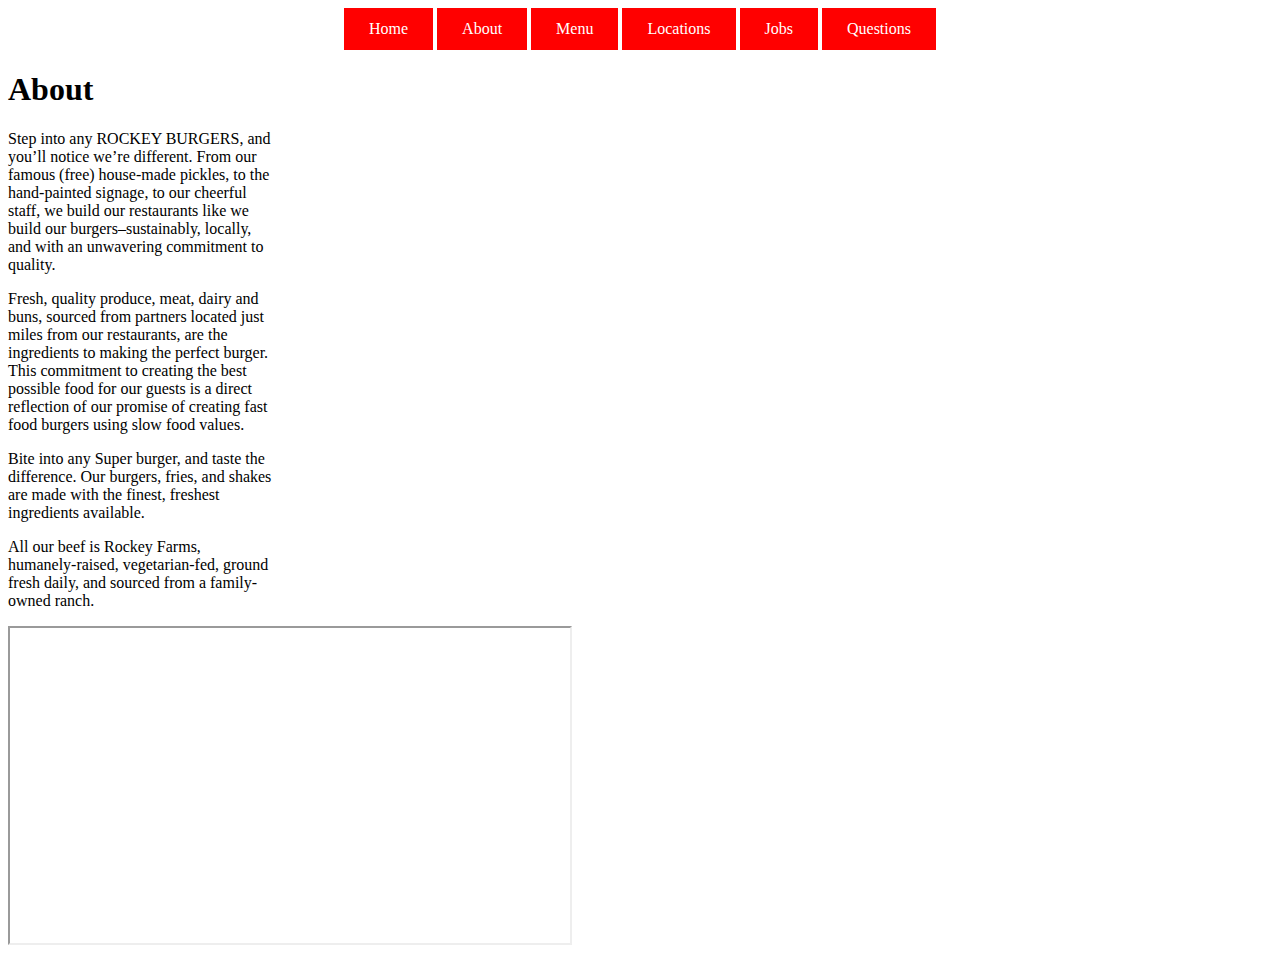
<file: About.html>
<!DOCTYPE html>
<html lang="en">
<head>
    <link rel="stylesheet" type="text/css" href="RockeyBurgerGlobal.css">
    <meta charset="UTF-8">
    <title>About Us</title>
    <style>
        #p  {
            margin-right: 1000px;
        }
    </style>
</head>
<body>  
    <div>
        <ul class="nav">
            <li><a href="Index.html">Home</a></li>
            <li><a href="About.html">About</a></li>
            <li><a href="Menu.html">Menu</a></li>
            <li><a href="Locations.html">Locations</a></li>
            <li><a href="Jobs.html">Jobs</a></li>
            <li><a href="Questions.html">Questions</a></li>
        </ul>
    </div>
    <h1>About</h1>
    <div id="p">
        <p>Step into any ROCKEY BURGERS, and you’ll notice we’re different. From our famous (free) house-made pickles, to the hand-painted signage, to our cheerful staff, we build our restaurants like we build our burgers–sustainably, locally, and with an unwavering commitment to quality.</p>
        <p>Fresh, quality produce, meat, dairy and buns, sourced from partners located just miles from our restaurants, are the ingredients to making the perfect burger. This commitment to creating the best possible food for our guests is a direct reflection of our promise of creating fast food burgers using slow food values.</p>
        <p>Bite into any Super burger, and taste the difference. Our burgers, fries, and shakes are made with the finest, freshest ingredients available.</p>
        <p>All our beef is Rockey Farms, humanely-raised, vegetarian-fed, ground fresh daily, and sourced from a family-owned ranch.</p>
    </div>
    <iframe width="560" height="315" src="https://www.youtube.com/embed/Oz3Mwhg2ENQ" allow="autoplay; encrypted-media" allowfullscreen></iframe>
</body>
</html>
</file>
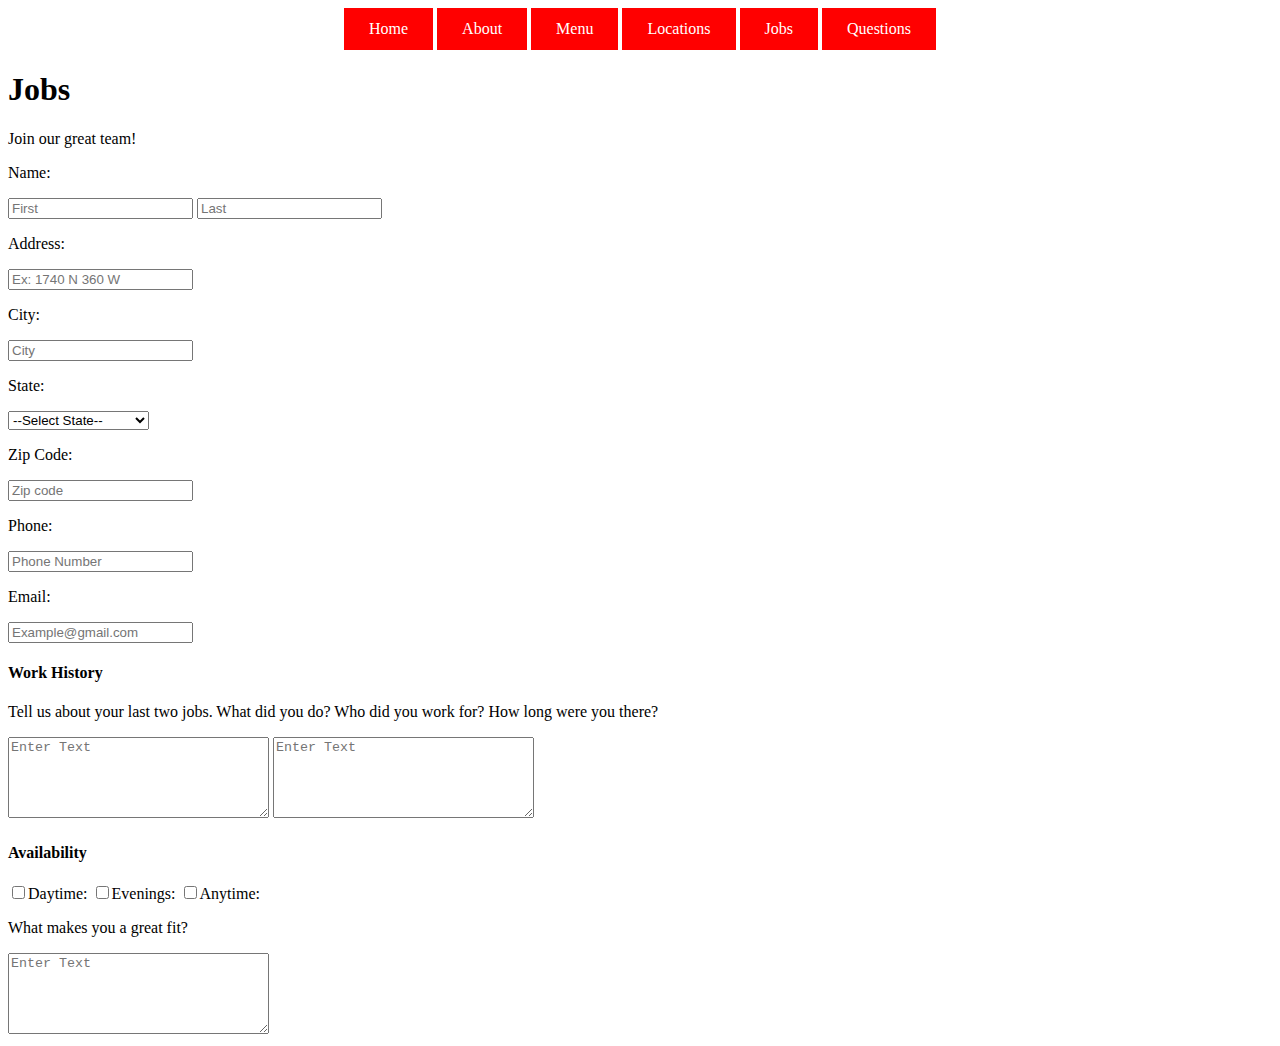
<file: Jobs.html>
<!DOCTYPE html>
<html lang="en">
<head>
    <link rel="stylesheet" type="text/css" href="RockeyBurgerGlobal.css">
    <meta charset="UTF-8">
    <title>Jobs</title>
</head>
<body>
    <div>
        <ul class="nav">
            <li><a href="Index.html">Home</a></li>
            <li><a href="About.html">About</a></li>
            <li><a href="Menu.html">Menu</a></li>
            <li><a href="Locations.html">Locations</a></li>
            <li><a href="Jobs.html">Jobs</a></li>
            <li><a href="Questions.html">Questions</a></li>
        </ul>
    </div>
    <h1>Jobs</h1>
    <div>
        <p>Join our great team!</p>
        <p>Name:</p>
        <input type="text" placeholder="First">
        <input type="text" placeholder="Last">
        <p>Address:</p>
        <input type="text" placeholder="Ex: 1740 N 360 W">
        <p>City:</p>
        <input type="text" placeholder="City">
        <p>State:</p>
        <select>
            <option value="Default">--Select State--</option>
            <option value="AL">Alabama</option>
            <option value="AK">Alaska</option>
            <option value="AZ">Arizona</option>
            <option value="AR">Arkansas</option>
            <option value="CA">California</option>
            <option value="CO">Colorado</option>
            <option value="CT">Connecticut</option>
            <option value="DE">Delaware</option>
            <option value="DC">District Of Columbia</option>
            <option value="FL">Florida</option>
            <option value="GA">Georgia</option>
            <option value="HI">Hawaii</option>
            <option value="ID">Idaho</option>
            <option value="IL">Illinois</option>
            <option value="IN">Indiana</option>
            <option value="IA">Iowa</option>
            <option value="KS">Kansas</option>
            <option value="KY">Kentucky</option>
            <option value="LA">Louisiana</option>
            <option value="ME">Maine</option>
            <option value="MD">Maryland</option>
            <option value="MA">Massachusetts</option>
            <option value="MI">Michigan</option>
            <option value="MN">Minnesota</option>
            <option value="MS">Mississippi</option>
            <option value="MO">Missouri</option>
            <option value="MT">Montana</option>
            <option value="NE">Nebraska</option>
            <option value="NV">Nevada</option>
            <option value="NH">New Hampshire</option>
            <option value="NJ">New Jersey</option>
            <option value="NM">New Mexico</option>
            <option value="NY">New York</option>
            <option value="NC">North Carolina</option>
            <option value="ND">North Dakota</option>
            <option value="OH">Ohio</option>
            <option value="OK">Oklahoma</option>
            <option value="OR">Oregon</option>
            <option value="PA">Pennsylvania</option>
            <option value="RI">Rhode Island</option>
            <option value="SC">South Carolina</option>
            <option value="SD">South Dakota</option>
            <option value="TN">Tennessee</option>
            <option value="TX">Texas</option>
            <option value="UT">Utah</option>
            <option value="VT">Vermont</option>
            <option value="VA">Virginia</option>
            <option value="WA">Washington</option>
            <option value="WV">West Virginia</option>
            <option value="WI">Wisconsin</option>
            <option value="WY">Wyoming</option>
        </select>
        <p>Zip Code:</p>
        <input type="text" placeholder="Zip code">
        <p>Phone:</p>
        <input type="text" placeholder="Phone Number">
        <p>Email:</p>
        <input type="Email" placeholder="Example@gmail.com">
        <h4>Work History</h4>
        <p>Tell us about your last two jobs. What did you do? Who did you work for? How long were you there?</p>
        <textarea cols="30" rows="5" placeholder="Enter Text"></textarea>
        <textarea cols="30" rows="5" placeholder="Enter Text"></textarea>
        <br>
        <h4>Availability</h4>
        <form action="'" method="post">
            <input type="checkbox">Daytime:
            <input type="checkbox">Evenings:
            <input type="checkbox">Anytime:
        </form>
        <p>What makes you a great fit?</p>
        <textarea cols="30" rows="5" placeholder="Enter Text"></textarea>
    </div>

</body>
</html>
</file>
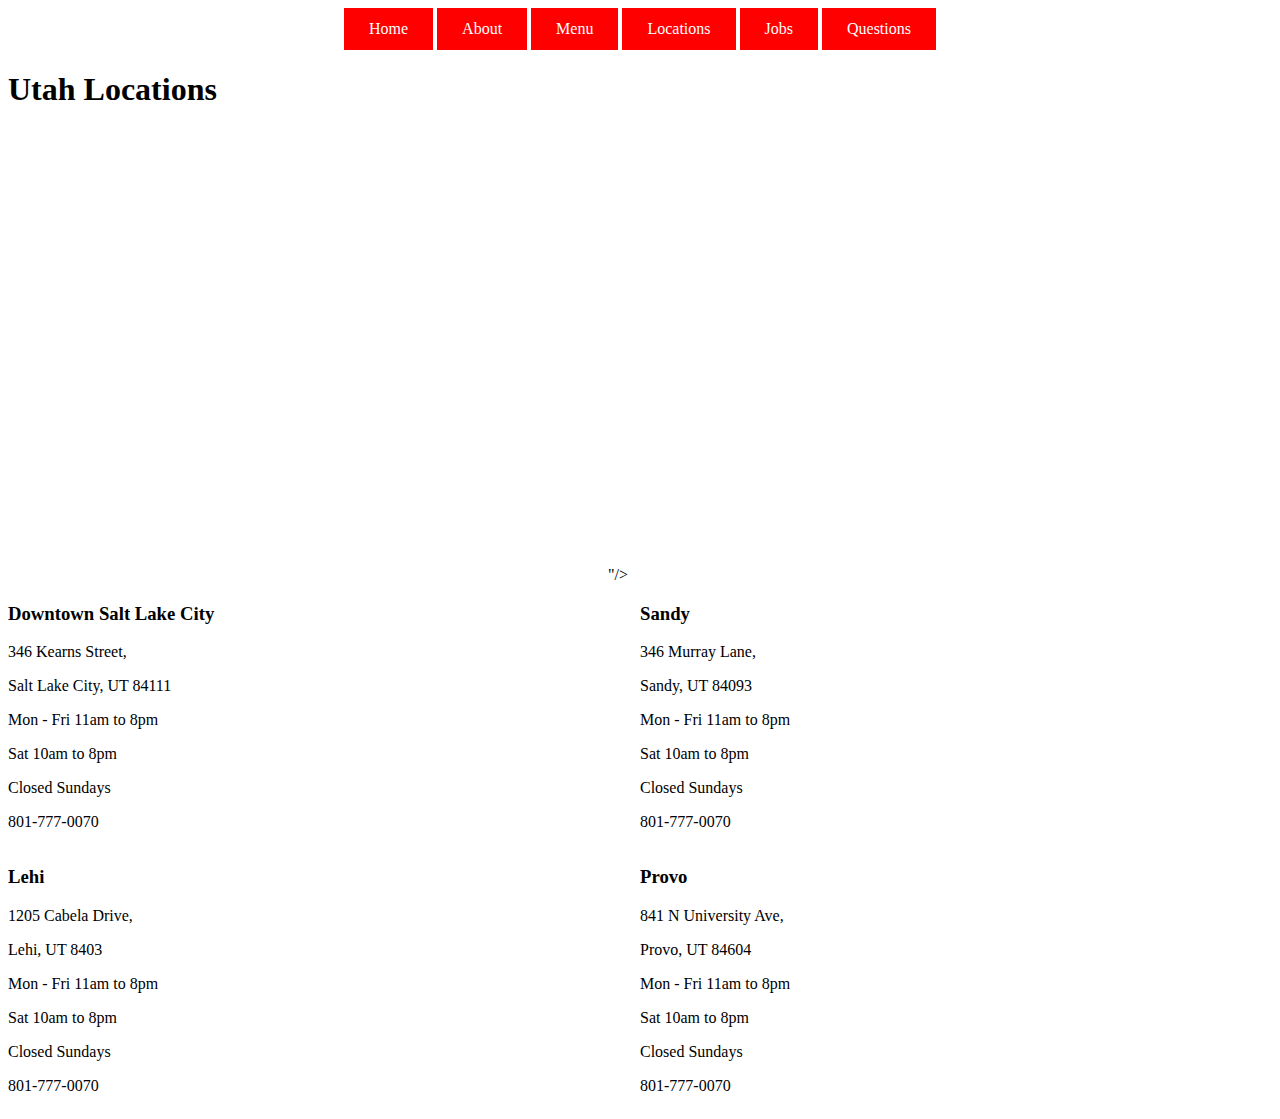
<file: Locations.html>
<!DOCTYPE html>
<html lang="en">
<head>
    <link rel="stylesheet" type="text/css" href="RockeyBurgerGlobal.css">
    <meta charset="UTF-8">
    <title>Utah Locations</title>
    <style>
        .column:after {
            content: "";
            display: table;
            clear: both;
        }
        .row {
            float: left;
            width: 50%;
        }
    </style>
</head>
<body>
    <div>
        <ul class="nav">
            <li><a href="Index.html">Home</a></li>
            <li><a href="About.html">About</a></li>
            <li><a href="Menu.html">Menu</a></li>
            <li><a href="Locations.html">Locations</a></li>
            <li><a href="Jobs.html">Jobs</a></li>
            <li><a href="Questions.html">Questions</a></li>
        </ul>
    </div>
    <h1>Utah Locations</h1>
    <div>
        <iframe src= https://www.google.com/maps/embed?pb=!1m14!1m12!1m3!1d308253.16312594793!2d-111.84865924837659!3d40.48302304504174!2m3!1f0!2f0!3f0!3m2!1i1024!2i768!4f13.1!5e0!3m2!1sen!2sus!4v1535724649268" width="600" height="450" frameborder="0" style="border:0" allowfullscreen></iframe>"/>
    </div>
    <div class="column">
        <div class="row">
            <h3>Downtown Salt Lake City</h3>
            <p>346 Kearns Street,</p>
            <p>Salt Lake City, UT 84111</p>
            <p>Mon - Fri 11am to 8pm</p>
            <p>Sat 10am to 8pm</p>
            <p>Closed Sundays</p>
            <p>801-777-0070</p>
        </div>
        <div class="row">
            <h3>Sandy</h3>
            <p>346 Murray Lane,</p>
            <p>Sandy, UT 84093</p>
            <p>Mon - Fri 11am to 8pm</p>
            <p>Sat 10am to 8pm</p>
            <p>Closed Sundays</p>
            <p>801-777-0070</p>
        </div>
    </div>
    <div class="column">
        <div class="row">
            <h3>Lehi</h3>
            <p>1205 Cabela Drive,</p>
            <p>Lehi, UT 8403</p>
            <p>Mon - Fri 11am to 8pm</p>
            <p>Sat 10am to 8pm</p>
            <p>Closed Sundays</p>
            <p>801-777-0070</p>
        </div>
        <div class="row">
            <h3>Provo</h3>
            <p>841 N University Ave,</p>
            <p>Provo, UT 84604</p>
            <p>Mon - Fri 11am to 8pm</p>
            <p>Sat 10am to 8pm</p>
            <p>Closed Sundays</p>
            <p>801-777-0070</p>
        </div>
    </div>
</body>
</html>
</file>
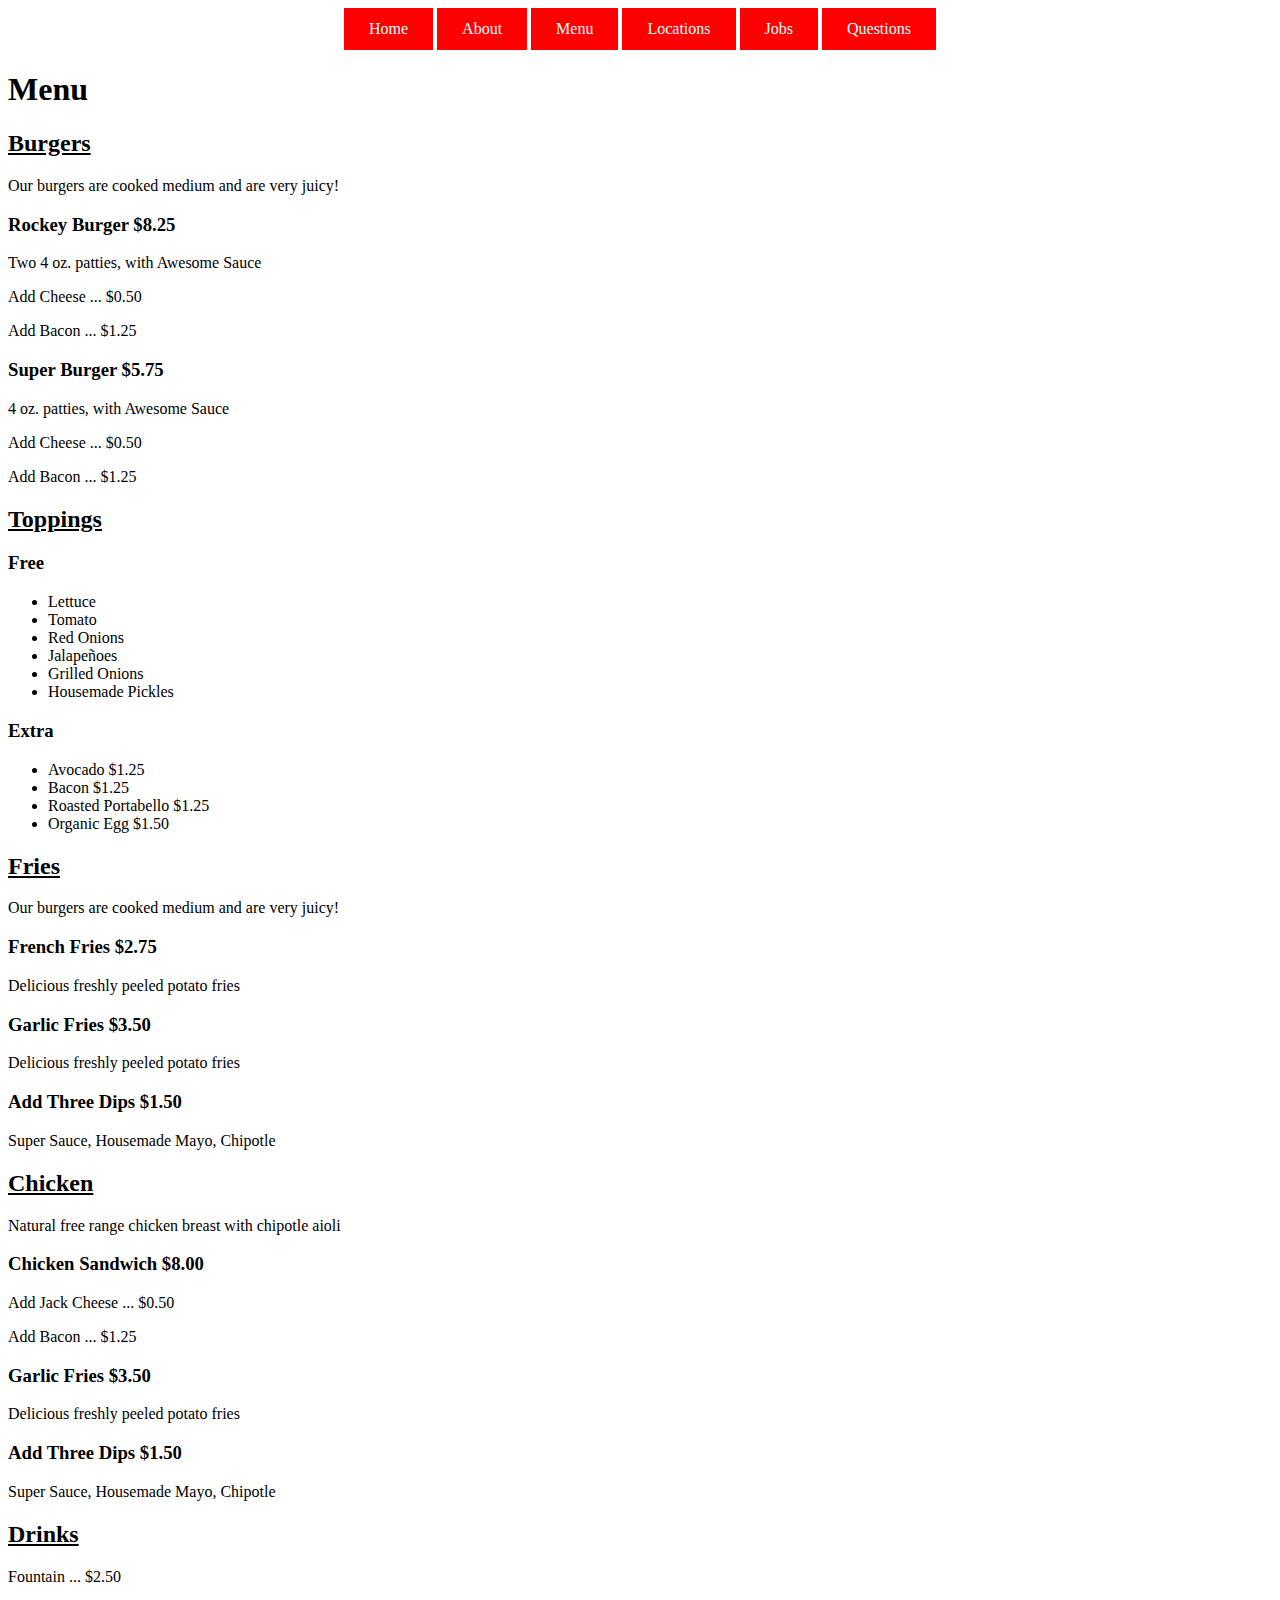
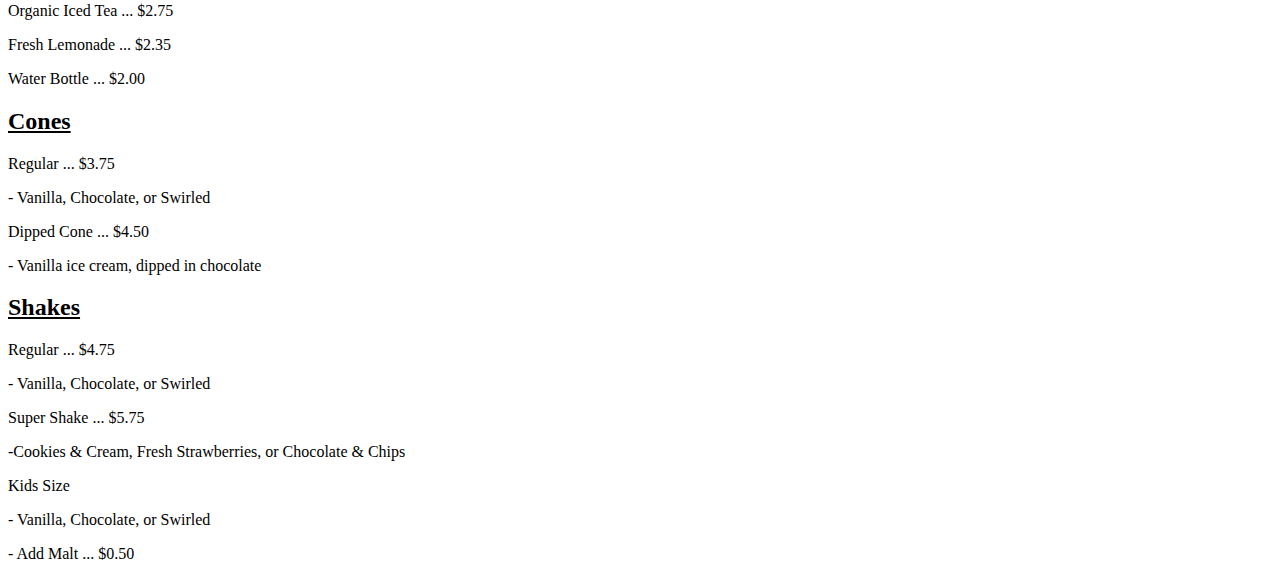
<file: Menu.html>
<!DOCTYPE html>
<html lang="en">
<head>
    <link rel="stylesheet" type="text/css" href="RockeyBurgerGlobal.css">
    <meta charset="UTF-8">
    <title>Menu</title>
    <style>
        h2{
            text-decoration: underline;
        }
    </style>
</head>
<body>
    <div>
        <ul class="nav">
            <li><a href="Index.html">Home</a></li>
            <li><a href="About.html">About</a></li>
            <li><a href="Menu.html">Menu</a></li>
            <li><a href="Locations.html">Locations</a></li>
            <li><a href="Jobs.html">Jobs</a></li>
            <li><a href="Questions.html">Questions</a></li>
        </ul>
    </div>
    <h1>Menu</h1>
    <div>
        <h2 class="Burgers">Burgers</h2>
        <p>Our burgers are cooked medium and are very juicy!</p>
        <h3>Rockey Burger $8.25</h3>
        <p>Two 4 oz. patties, with Awesome Sauce</p>
        <p>Add Cheese ... $0.50</p>
        <p>Add Bacon ... $1.25</p>
    </div>
    <div>
        <h3>Super Burger $5.75</h3>
        <p>4 oz. patties, with Awesome Sauce</p>
        <p>Add Cheese ... $0.50</p>
        <p>Add Bacon ... $1.25</p>
    </div>
    <div>
        <h2>Toppings</h2>
        <h3>Free</h3>
        <ul>
            <li>Lettuce</li>
            <li>Tomato</li>
            <li>Red Onions</li>
            <li>Jalapeñoes</li>
            <li>Grilled Onions</li>
            <li>Housemade Pickles</li>
        </ul>
        <h3>Extra</h3>
        <ul>
            <li>Avocado $1.25</li>
            <li>Bacon $1.25</li>
            <li>Roasted Portabello $1.25</li>
            <li>Organic Egg $1.50</li>
        </ul>
    </div>
    <div>
        <h2 class="Fries">Fries</h2>
        <p>Our burgers are cooked medium and are very juicy!</p>
        <h3>French Fries $2.75</h3>
        <p>Delicious freshly peeled potato fries</p>
        <h3>Garlic Fries $3.50</h3>
        <p>Delicious freshly peeled potato fries</p>
        <h3>Add Three Dips $1.50</h3>
        <p>Super Sauce, Housemade Mayo, Chipotle</p>
    </div>
    <div>
        <h2 class="Chicken">Chicken</h2>
        <p>Natural free range chicken breast with chipotle aioli</p>
        <h3>Chicken Sandwich $8.00</h3>
        <p>Add Jack Cheese ... $0.50</p>
        <p>Add Bacon ... $1.25</p>
        <h3>Garlic Fries $3.50</h3>
        <p>Delicious freshly peeled potato fries</p>
        <h3>Add Three Dips $1.50</h3>
        <p>Super Sauce, Housemade Mayo, Chipotle</p>
    </div>
    <div>
        <h2>Drinks</h2>
        <p>Fountain ... $2.50</p>
        <p>Organic Iced Tea ... $2.75</p>
        <p>Fresh Lemonade ... $2.35</p>
        <p>Water Bottle ... $2.00</p>
    </div>
    <div>
        <h2>Cones</h2>
        <p>Regular ... $3.75</p>
        <p>- Vanilla, Chocolate, or Swirled</p>
        <p>Dipped Cone ... $4.50</p>
        <p>- Vanilla ice cream, dipped in chocolate</p>
    </div>
    <div>
        <h2>Shakes</h2>
        <p>Regular ... $4.75</p>
        <p>- Vanilla, Chocolate, or Swirled</p>
        <p>Super Shake ... $5.75</p>
        <p>-Cookies & Cream, Fresh Strawberries, or Chocolate & Chips</p>
        <p>Kids Size</p>
        <p>- Vanilla, Chocolate, or Swirled</p>
        <p>- Add Malt ... $0.50</p>
    </div>

</body>
</html>
</file>
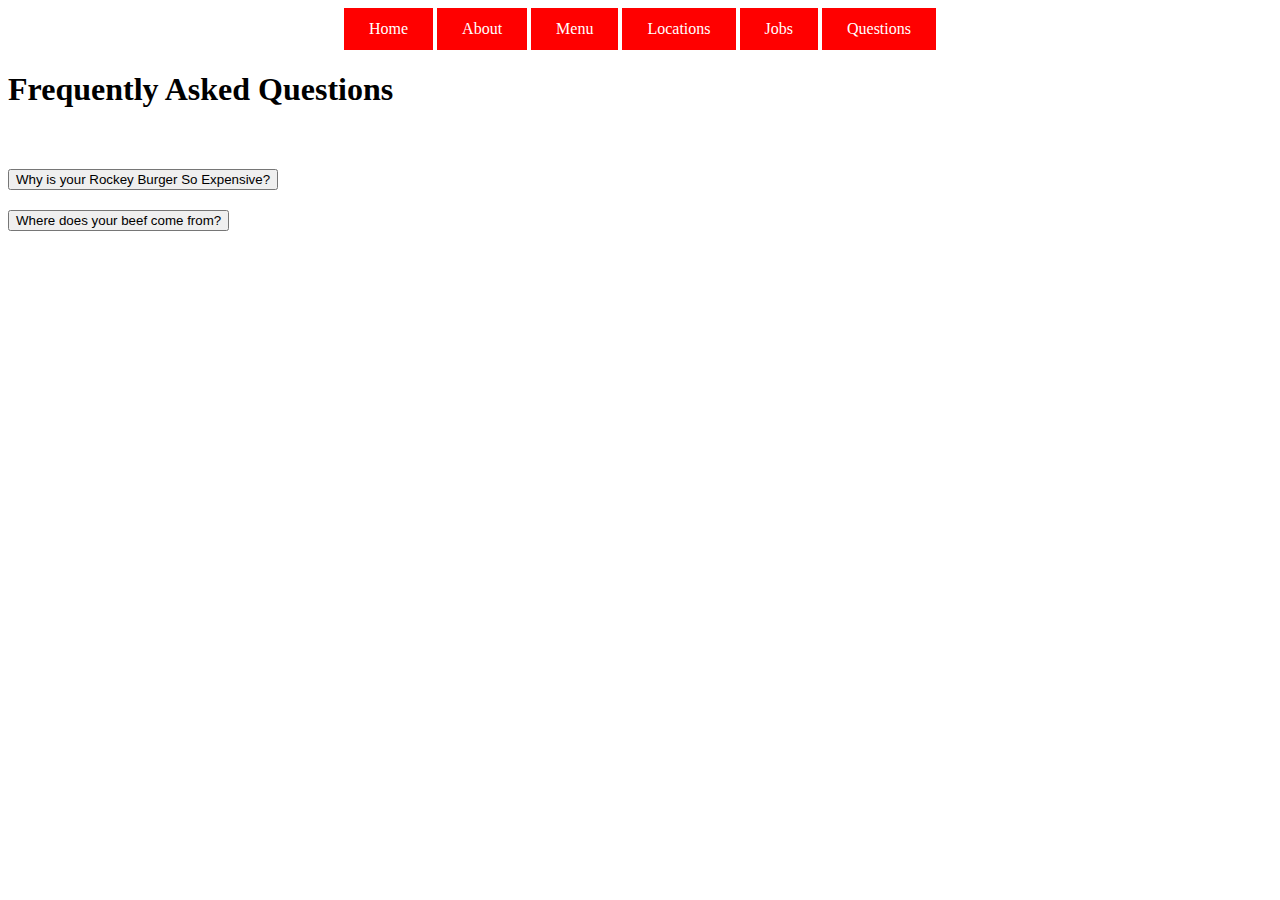
<file: Questions.html>
<!DOCTYPE html>
<html lang="en">
<head>
    <link rel="stylesheet" type="text/css" href="RockeyBurgerGlobal.css">
    <script src="https://ajax.googleapis.com/ajax/libs/jquery/3.3.1/jquery.min.js"></script>
    <script src="main.js"></script>
    <meta charset="UTF-8">
    <title>Questions</title>
    <style>
        p {
            margin-right: 1000px;
        }
    </style>
</head>
<body>
    <div>
        <ul class="nav">
            <li><a href="Index.html">Home</a></li>
            <li><a href="About.html">About</a></li>
            <li><a href="Menu.html">Menu</a></li>
            <li><a href="Locations.html">Locations</a></li>
            <li><a href="Jobs.html">Jobs</a></li>
            <li><a href="Questions.html">Questions</a></li>
        </ul>
    </div>
    <h1>Frequently Asked Questions</h1>
    <div>
        <div>
            <br>
            <h3><button onclick="click()">Why is your Rockey Burger So Expensive?</button></h3>
            <div id="para1" class="firstquestion">
                <p>We focus on making meals with the best and freshest ingredients, like humanely-raised beef that is ground fresh each day, oragnic chicken, and Rockey Family Dairy's organic cream for our ice cream cones, sundaes and shakes.</p>
                <p>Our commitment to freshness and quality means higher prices than you'd find at a traditional fast-food burger chains. It also means food that tastes way better -- because, well, it is.</p>
            </div>
        </div>
        <div>
            <h3><button onclick="click2()">Where does your beef come from?</button></h3>
            <div id="para2" class="secondquestion">
                <p>We source our humanely-raised, vegetarian-fed beef from local, family-owned ranches. We use an 85% to 15% protein to fat blend, a mixture of the lean protein and the marbling found on in a cut of steak for our ground beef. The mixture is ground daily, and thus, our burgers taste so amazing.</p>
            </div>

        </div>
    </div>
</body>
</html>
</file>
<file: RockeyBurgerGlobal.css>
.nav{
    list-style:none;
    margin-top: 0px;
    padding:0;
    text-align:center;
}

.nav li{
    display:inline;
}

.nav a{
    display:inline-block;
    padding:10px;
    color: white;
    background-color: red;
    padding-right: 25px;
    padding-top: 12px;
    padding-bottom: 12px;
    padding-left: 25px;
    text-decoration: none;
}

.container-img {
    width: 100%;
    height: 100%;
}

.container-img img {
    display: block;
    margin-left: auto;
    margin-right: auto;
}

.centered-footer a {
    display: block;
    margin-left: auto;
    margin-right: auto;
}

.centered-footer {
    width: 100%;
    height: 100%;
}

.blur-test {
    filter: blur(0px);
}

.firstquestion {
    display: none;
}

.secondquestion {
    display: none;
}
</file>
